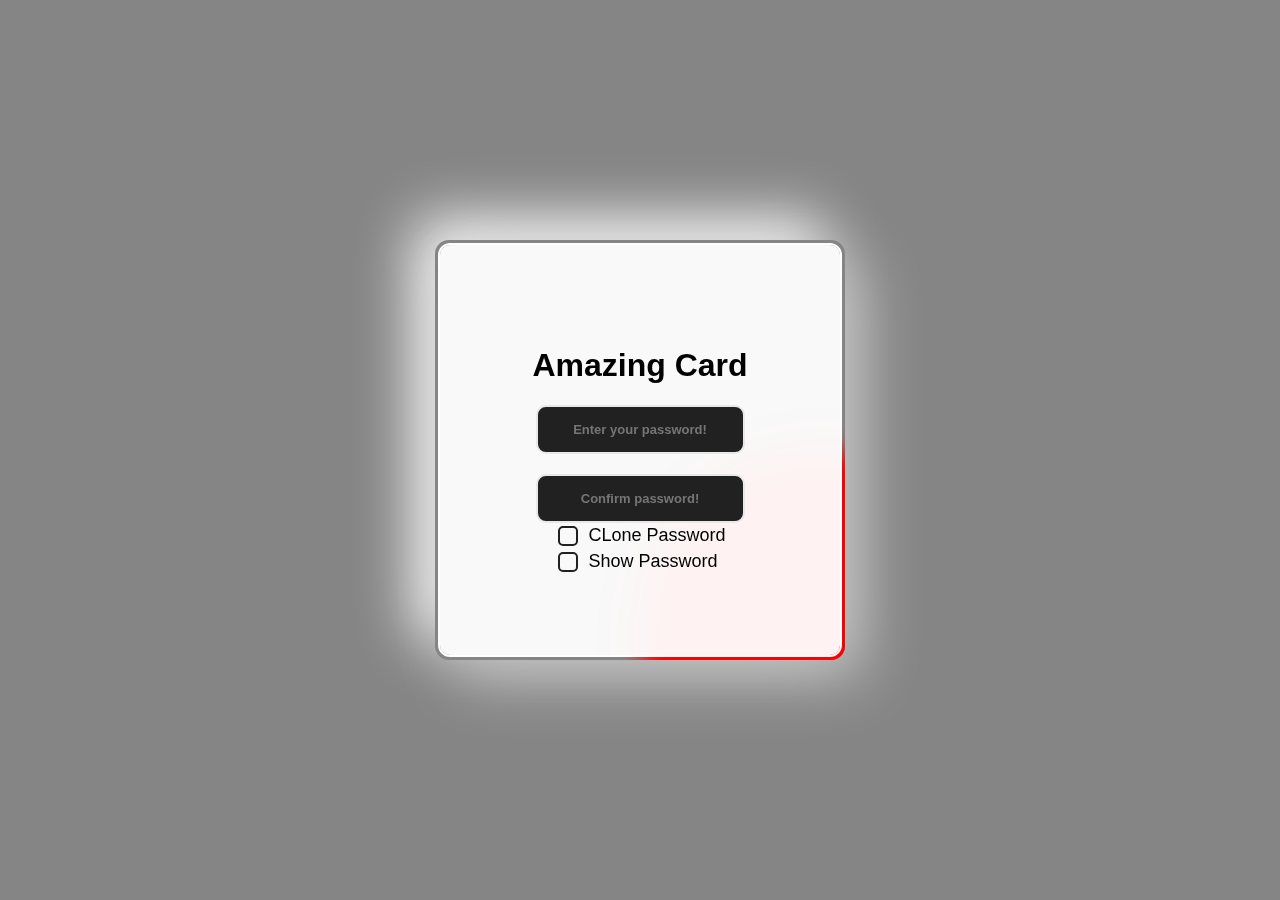
<file: inputs-functions/index.html>
<!DOCTYPE html>
<html lang="en">

<head>
    <meta charset="UTF-8">
    <meta name="viewport" content="width=device-width, initial-scale=1.0">
    <title>Dynamic Inputs</title>
    <link rel="stylesheet" href="style.css">
</head>

<body>
    <div class="card">
        <h1>Amazing Card</h1>
        <div class="bg"></div>
        <div class="blob"></div>
        <div class="inputs">
            <input id="inp1" type="password" name="text" class="input password" placeholder="Enter your password!">
            <input id="inp2" type="password" name="text" class="input password" placeholder="Confirm password!">
        </div>
        <div class="checkboxes">
            <label class="cyberpunk-checkbox-label">
                <input type="checkbox" class="cyberpunk-checkbox clone">
                CLone Password</label>
            <label class="cyberpunk-checkbox-label">
                <input type="checkbox" class="cyberpunk-checkbox toggle">
                Show Password</label>
        </div>
    </div>
    <script src="script.js"></script>
</body>

</html>
</file>
<file: inputs-functions/style.css>
body{
    display: flex;
    align-items: center;
    justify-content: center;
    margin: auto;
    min-height: 100vh;
    font-family: 'Gill Sans', 'Gill Sans MT', Calibri, 'Trebuchet MS', sans-serif;
    background-color: #858585;
}
.card {
  position: relative;
  width: 410px;
  height: 420px;
  border-radius: 14px;
  z-index: 1111;
  overflow: hidden;
  display: flex;
  flex-direction: column;
  align-items: center;
  justify-content: center;
  box-shadow: 20px 20px 60px #bebebe, -20px -20px 60px #ffffff;
  ;
}

.bg {
  position: absolute;
  top: 5px;
  left: 5px;
  width: 400px;
  height: 410px;
  z-index: 2;
  background: rgba(255, 255, 255, .95);
  backdrop-filter: blur(24px);
  border-radius: 10px;
  overflow: hidden;
  outline: 2px solid white;
}

.blob {
  position: absolute;
  z-index: 1;
  top: 50%;
  left: 50%;
  width: 360px;
  height: 360px;
  border-radius: 50%;
  background-color: #ff0000;
  opacity: 1;
  filter: blur(12px);
  animation: blob-bounce 5s infinite ease;
}

@keyframes blob-bounce {
  0% {
    transform: translate(-100%, -100%) translate3d(0, 0, 0);
  }

  25% {
    transform: translate(-100%, -100%) translate3d(100%, 0, 0);
  }

  50% {
    transform: translate(-100%, -100%) translate3d(100%, 100%, 0);
  }

  75% {
    transform: translate(-100%, -100%) translate3d(0, 100%, 0);
  }

  100% {
    transform: translate(-100%, -100%) translate3d(0, 0, 0);
  }
}
.inputs{
    display: flex;
    align-items: center;
    justify-content: center;
    flex-direction: column;
    gap: 20px;
}
h1{
    z-index: 9;
}
.input {
    border: 2px solid #e8e8e8;
    padding: 15px;
    border-radius: 10px;
    background-color: #212121;
    font-size: small;
    font-weight: bold;
    text-align: center;
    z-index: 9;
    color: white;
   }
   
   .input:focus {
    outline-color: white;
    background-color: #212121;
    color: #e8e8e8;
    box-shadow: 5px 5px #888888;
   }
   .checkboxes{
    z-index: 9;
   }

   .cyberpunk-checkbox {
    appearance: none;
    width: 20px;
    height: 20px;
    border: 2px solid #212121;
    border-radius: 5px;
    background-color: transparent;
    display: inline-block;
    position: relative;
    margin-right: 10px;
    cursor: pointer;
  }
  
  .cyberpunk-checkbox:before {
    content: "";
    background-color: #212121;
    display: block;
    position: absolute;
    top: 50%;
    left: 50%;
    transform: translate(-50%, -50%) scale(0);
    width: 10px;
    height: 10px;
    border-radius: 3px;
    transition: all 0.3s ease-in-out;
  }
  
  .cyberpunk-checkbox:checked:before {
    transform: translate(-50%, -50%) scale(1);
  }
  
  .cyberpunk-checkbox-label {
    font-size: 18px;
    color: black;
    cursor: pointer;
    user-select: none;
    display: flex;
    align-items: center;
  }
</file>
